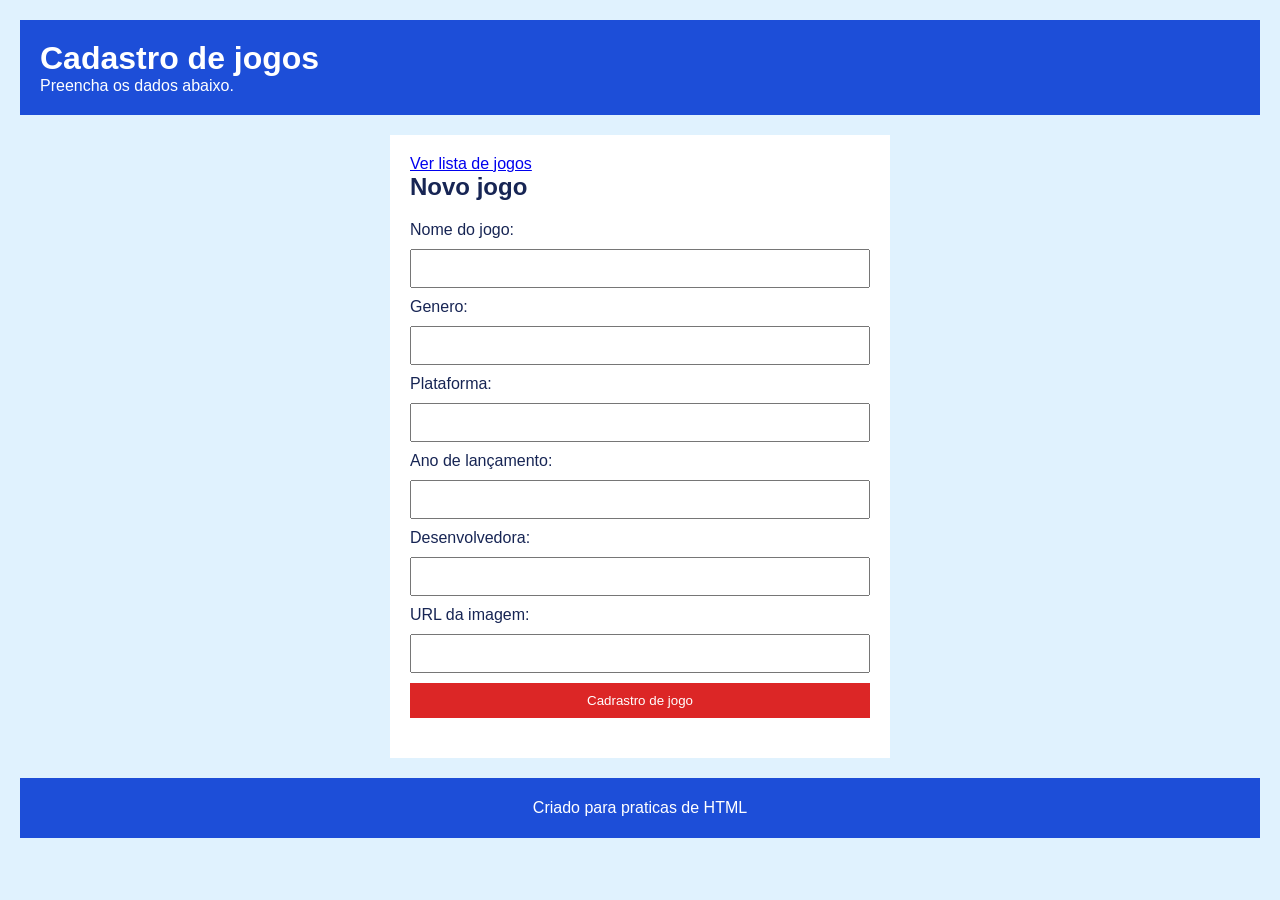
<file: index.html>
<!DOCTYPE html>
<html lang="pt-BR">
    <head>
        <meta charset="UTF-8"/>
        <title>Forms - jogos</title>
        <link rel="stylesheet" href="css/style.css"/>
        <script src="js/post.js" defer> </script>
    </head>
    <body>
        <header>
            <h1>Cadastro de jogos</h1>
            <p>Preencha os dados abaixo.</p>
        </header>
        <main>
            <a href="pages/get.html">Ver lista de jogos</a>
            <section>
                <h2>Novo jogo</h2>


                <form id="form-jogo" method="post">
                    <label for="title">Nome do jogo: </label>
                    <input id="title" name="title" type="text" minlength="3" maxlength="120" required/>
                    
                    <label for="genero">Genero: </label>
                    <input id="genero" name="genero" type="text" required/>

                    <label for="plataforma">Plataforma: </label>
                    <input id="plataforma" name="plataforma" type="text" required/>

                    <label for="ano_lancamento">Ano de lançamento: </label>
                    <input id="ano_lancamento" name="ano_lancamento" type="text" required/>

                    <label for="desenvolvedora">Desenvolvedora: </label>
                    <input id="desenvolvedora" name="desenvolvedora" type="text" required/>
                    
                    <label for="imageUrl">URL da imagem: </label>
                    <input id="imageUrl" name="imageUrl" type="url" />

                    <button type="submit">Cadrastro de jogo</button>
                </form> 
                <p id="resposta"></p>
            </section>    
        </main>
    </body>
    <footer>Criado para praticas de HTML</footer>
</html>
</file>
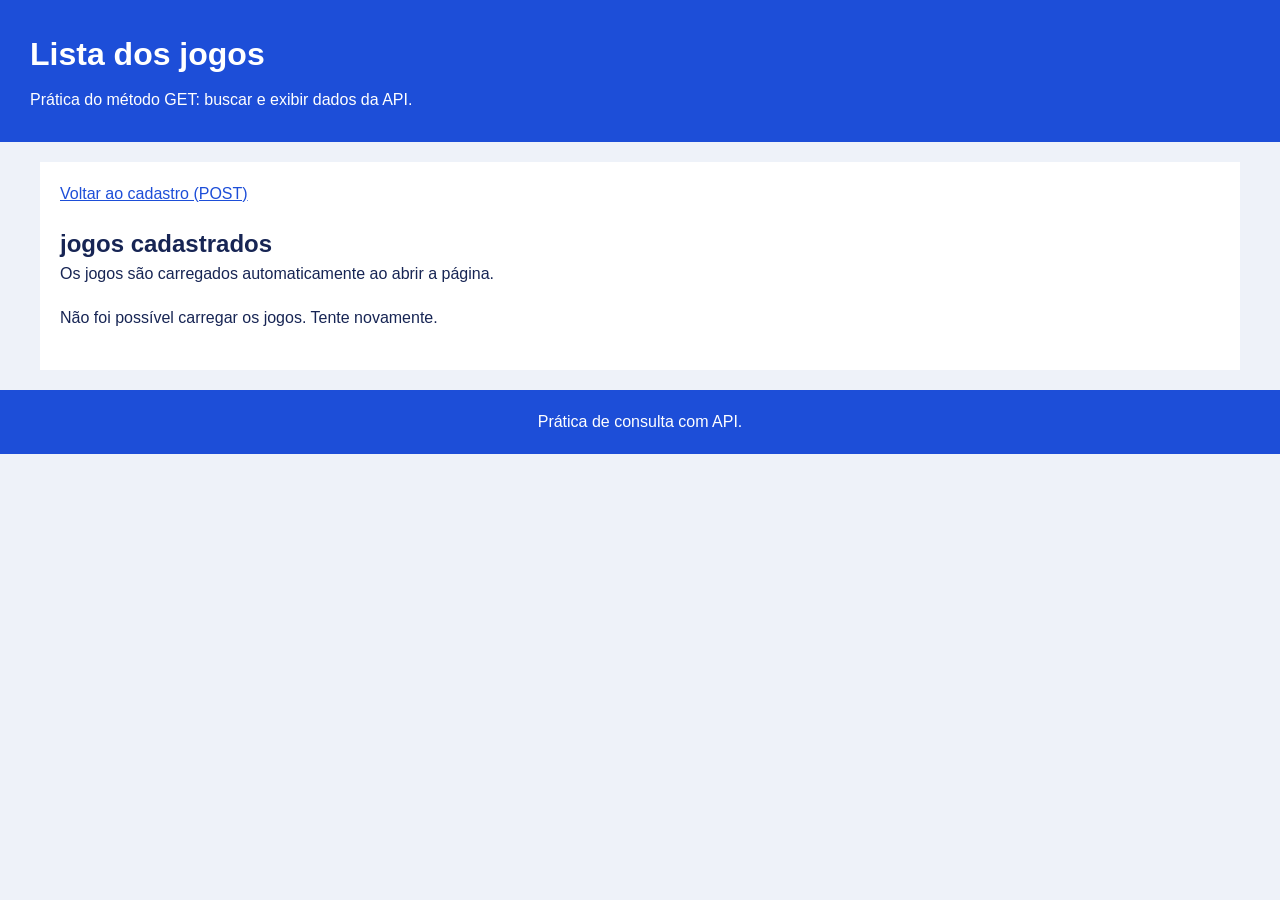
<file: pages/get.html>
<!DOCTYPE html>
<html lang="pt-BR">

  <head>
    <meta charset="UTF-8" />
    <meta name="viewport" content="width=device-width, initial-scale=1" />
    <title>Lista de jogos</title>
    <link rel="stylesheet" href="../css/get.css" />
    <script src="../js/get.js" defer></script>
  </head>

  <body>
    <header>
      <h1>Lista dos jogos</h1>
      <p>Prática do método GET: buscar e exibir dados da API.</p>
    </header>

    <main>
      <a href="../index.html">Voltar ao cadastro (POST)</a>
      <section aria-labelledby="titulo-lista">
        <h2 id="titulo-lista">jogos cadastrados</h2>
        <p>Os jogos são carregados automaticamente ao abrir a página.</p>
        <p id="resposta" role="status" aria-live="polite"></p>
        <ul id="lista-jogos"></ul>
      </section>
    </main>

    <footer>
      <p>Prática de consulta com API.</p>
    </footer>

    <template id="modelo-jogo">
      <li>
        <div class="card-capa">
          <span class="sem-imagem">Imagem indisponível</span>
          <img alt="" loading="lazy" />
        </div>
        <div class="card-conteudo">
          <h3 class="nome"></h3>
          <p><strong>Genero:</strong> <span class="genero"></span></p>
          <p><strong>Plataforma:</strong> <span class="plataforma"></span></p>
          <p><strong>Ano de lançamento:</strong> <span class="ano_lancamento"></span></p>
          <p><strong>Desenvolvedora:</strong> <span class="desenvolvedora"></span></p>
        </div>
      </li>
    </template>
  </body>
</html>
</file>
<file: css/style.css>
* {
  box-sizing: border-box;
  margin: 0;
  padding: 0;
}

body {
  background-color: #e0f2fe;
  color: #172554;
  font-family: Arial, sans-serif;
  padding: 20px;
}

header,
footer {
  background-color: #1d4ed8;
  color: white;
  padding: 20px;
}

main {
  background-color: white;
  margin: 20px auto;
  max-width: 500px;
  padding: 20px;
}

form {
  display: flex;
  flex-direction: column;
  gap: 10px;
  margin-top: 20px;
}

input,
button {
  padding: 10px;
}

button {
  background-color: #dc2626;
  border: 0;
  color: white;
  cursor: pointer;
}

footer {
  display: flex;
  justify-content: center;
  align-items: center;
  height: 60px;
  background-color: #1d4ed8; 
  color: white; 
}
#resposta {
  margin-top: 20px;
}
</file>
<file: css/get.css>
* {
  box-sizing: border-box;
  margin: 0;
  padding: 0;
}

body {
  background-color: #eef2f9;
  color: #172554;
  font-family: Arial, sans-serif;
  line-height: 1.5;
}

header {
  background-color: #1d4ed8;
  color: white;
  padding: 30px;
}

header p {
  margin-top: 10px;
}

main {
  background-color: white;
  max-width: 1200px;
  margin: 20px auto;
  padding: 20px;
}

h2 {
  margin-top: 20px;
}

a {
  color: #1d4ed8;
}

button {
  background-color: #1d4ed8;
  color: white;
  border: none;
  border-radius: 8px;
  padding: 12px 20px;
  margin-top: 20px;
  cursor: pointer;
}

button:disabled {
  opacity: 0.6;
  cursor: wait;
}

#resposta {
  margin-top: 20px;
}

#lista-jogos {
  display: flex;
  flex-wrap: wrap;
  gap: 20px;
  list-style: none;
  margin-top: 20px;
}

#lista-jogos li {
  flex: 1 1 260px;
  min-width: 0;
  background-color: #eff6ff;
  border: 1px solid #bfdbfe;
  border-radius: 8px;
  overflow: hidden;
}

.card-capa {
  position: relative;
  height: 220px;
  background-color: #dbeafe;
  display: flex;
  align-items: center;
  justify-content: center;
}

.card-capa img {
  width: 100%;
  height: 100%;
  object-fit: cover;
  position: relative;
  z-index: 1;
}

.sem-imagem {
  padding: 20px;
  color: #334155;
  position: absolute;
  z-index: 0;
}

.card-conteudo {
  padding: 20px;
}

.card-conteudo h3 {
  margin-bottom: 10px;
}

.card-conteudo p {
  margin-top: 8px;
}

.card-conteudo strong {
  color: #172554;
}

footer {
  background-color: #1d4ed8;
  color: white;
  text-align: center;
  padding: 20px;
}
</file>
